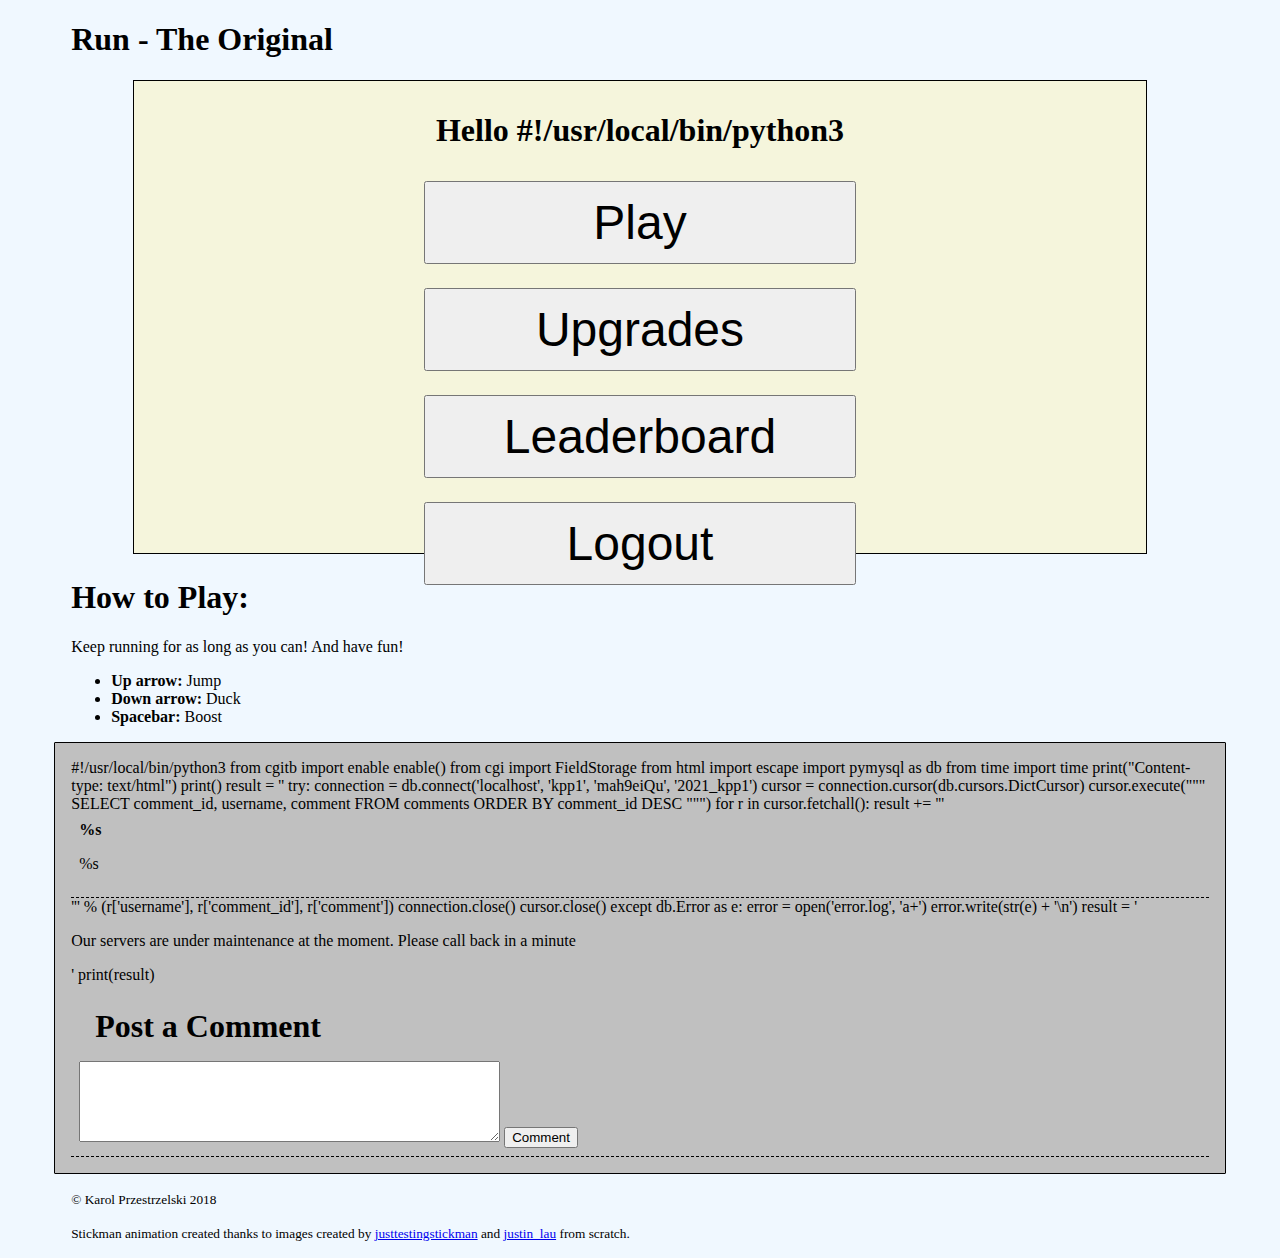
<file: index.html>
<!DOCTYPE html>
<html lang="en">
    <head>
        <title>Run</title>
        <meta charset="utf-8" />
        <script src="js/game.js" ></script>
        <script src="js/comments.js"></script>

        <link rel="stylesheet" href="css/styles.css">


</head>

<body>

    <header>
		<h1>Run - The Original</h1>
    </header>
    
    <main>
    
        <canvas width="1500" height="700"></canvas>
        
        <div class="center_helper">
	    
		    <article id="main_menu">
		    
				<button type="button">Play</button>
				<button type="button">Upgrades</button>
				<button type="button">Leaderboard</button>
				<button type="button">Login</button>
		    
		    </article>
		    
		    
		    
		    <article id="upgrades">
		    
				<div class="title_bar">
				    <button type="button" class="back_to_main">Main Menu</button>
				    <h1>Upgrades</h1>
				    <button type="button" class="play_button">Play</button>
				</div>
				
				<section class="content">
				
				    <table>
				    
				    	<!-- Generated from game.js -->
					
				    
				    </table>
				    
				    <p><b>Your Balance: </b><b id="total_score"></b></p>
				
				</section>
		    </article>
		    
		    <article id="leaderboard">
		    
				<div class="title_bar">
				    <button type="button" class="back_to_main">Main Menu</button>
				    <h1>Leaderboard</h1>
				    <button type="button" class="play_button">Play</button>

				</div>
				
				<section class="content">
				    
				    <table>
					<tr>
					    <th>Username</th><th>High Score</th>
					</tr>
					
					<tr>
					    <td>Karol</td><td>150000</td>
					</tr>
					
				    
				    </table>
				
				</section>
		    
		    </article>
		    
		    <article id="login">
		    
				<div class="title_bar">
				    <button type="button" class="back_to_main">Main Menu</button>
				    <h1>Login</h1>		
				    <button type="button" class="play_button">Play</button>
				</div>
				
				<form>
				
				    <label for="name">Username: </label>
				    <input type="text" id="name" name="name"/>
				    <label for="password">Password: </label>
				    <input type="password" id="password" name="password"/>

				    <label for="password2">Confirm Password: </label>
				    <input type="password" id="password2" name="password2"/>
				    
				    <div>
				    	<span><a href="use js to setup">Not registered yet? Click here to register</a></span>
				    	<input type="submit" id="login_button" value="Login"/>
				    	<span id="warning"></span>
				    </div>
				
				</form>
		    
		    </article>
		   
		   
	   
        </div>
        
    </main>

    <aside>
    	<article>
        	<h1>How to Play:</h1>
        	<p>Keep running for as long as you can! And have fun!</p>
        	<ul>
        		<li><b>Up arrow:</b> Jump</li>
        		<li><b>Down arrow:</b> Duck</li>
        		<li><b>Spacebar:</b> Boost</li>
        	</ul>
        </article>
    </aside>

    <aside>
    	<section id="comments">
    		<section>
	    		<div>
	    			<strong>Username</strong> 
	    			<button type="button">Delete</button>
	    		</div>
	    		<p>Some really nice comment</p>
    		</section>
    	</section>


    	<section id="post-comment">
    		<h1>Post a Comment</h1>
    		<form id="comment-form" action="python_files/comment.py" method="get">
    			<textarea name="new_comment" id="new_comment" rows="5" cols="50"> </textarea>
    			<input type="submit" value="Comment" />
    		</form>

    	</section>
    </aside>

    <footer>
    	
    	<p>
    		<small>&copy; Karol Przestrzelski 2018</small>
    	</p>
    	<p>
    		<small>Stickman animation created thanks to images created by <a href="https://scratch.mit.edu/projects/721937/">justtestingstickman</a>
    	 	and <a href="https://scratch.mit.edu/projects/12078057/">justin_lau</a> from scratch.</small>
    	 </p>
    </footer>

</body>

</html>
</file>
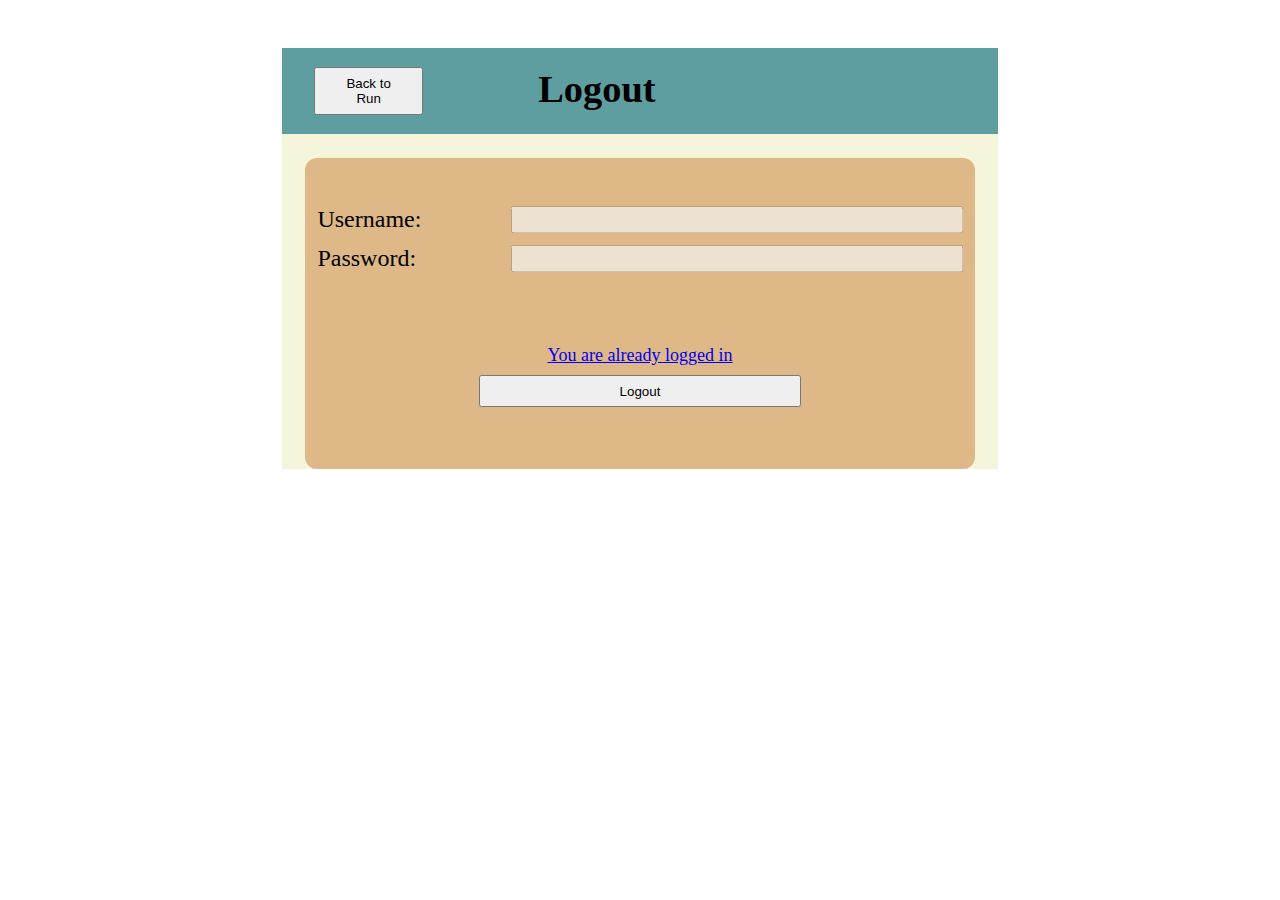
<file: login.html>
<!DOCTYPE html>
    <html lang="en">
        <head>
            <meta charset="utf-8" />
            <title>Login</title>
            <script src="js/login.js"></script>

        	<link rel="stylesheet" href="css/login_styles.css">

        </head>
        <body>
            <main>
		    
				<article id="login">
		    
				<div class="title_bar">
				    <button type="button" class="back_to_game">Back to Run</button>
				    <h1>Login</h1>		
				</div>
				
				<form>
				
				    <label for="name">Username: </label>
				    <input type="text" id="name" name="name"/>
				    <label for="password">Password: </label>
				    <input type="password" id="password" name="password"/>

				    <label for="password2">Confirm Password: </label>
				    <input type="password" id="password2" name="password2"/>
				    
				    <div>
				    	<span><a href="use js to setup">Not registered yet? Click here to register</a></span>
				    	<input type="submit" id="login_button" value="Login"/>
				    	<span id="warning"></span>
				    </div>
				
				</form>
		    
		    </article>
		    

            </main>

        </body>
    </html>
</file>
<file: css/styles.css>
canvas {
  border : 1px black solid;
  background: beige;
  width : 80%;
}

body {
    background: aliceblue;
}

html, body {
    font-size: 16px;
}

main { 
    position: relative;
    text-align: center;
}

.center_helper{
    position : absolute;
    top: 0;
    left: 0;
    text-align: center;
    width: 100%;
    height: 100%;

}

/* Main Menu */

#main_menu{
    background: beige;
    display: flex;
    width: 60%;
    margin: 1em auto;
    height: 90%;

}

#main_menu button{
    font-size: 3em;
    width: 9em;
    margin: 0.5em auto;
    padding: 0.25em;
    display: block;
}

/* Upgrades Page */

#upgrades, #leaderboard, #login{
    background: beige;
    width: 80%;
    height: 90%;
    margin: 1em auto;
}

.box{
    display: inline-block;
    height: 1.2em;
    width: 1.2em;
    background: red;
    border: 1px black solid;
}


/* Title Bar */
.title_bar{
    background: cadetblue;
    font-size: 1.2em;
    padding: 1em;
    display: grid;
    grid-template-columns: 20% 60% 20%;
    grid-template-rows: auto;
    grid-template-areas: "left center right"
    
}

.title_bar h1{
    width: 50%;
    margin: 0 auto;
    grid-area: center;
}

.title_bar button{

    margin: auto 1em;
    padding: 0.5em 2em;
}
.title_bar .back_to_main{
    grid-area: left;
}
.title_bar .play_button{
    grid-area: right;
}

/* Content */

.content table, #login form{
    font-size: 1.5em;
    width: 90%;
    margin: 1em auto;
    background: burlywood;
    padding: 0.5em;
    border-radius: 0.5em;
}

.content button{
    padding: 0.5em 3em;
    width: 80%;
}

.content table th{
    padding-top: 0.5em;
}

/* leaderboard */
#leaderboard table{
    width: 70%;
}

#loggedin{
    background-color: aquamarine;
}

/* Login page */
#login form{
    display: grid;
    grid-template-columns: 30% 70%;
    grid-template-rows: auto;
    grid-template-areas: "nameL nameI" "pwdL pwdI" "pwd2L pwd2I" "s s";
    width: 60%;
    grid-row-gap: 0.5em;
    padding-top: 2em;
    

}



label[for="name"]{
    grid-area: nameL;
}
label[for="password"]{
    grid-area: pwdL;
}
label[for="password2"]{
    grid-area: pwd2L;
}
#name{
    grid-area: nameI;
}
#password{
    grid-area: pwdI;
}
#password2{
    grid-area: pwd2I;
}

#login form div{
    grid-area: s;
    margin: 2em 0;
}

#login_button{
    
    width: 50%;
    padding: 0.5em;
    margin: 0.1em auto;
    margin-top: 0.5em;

}

#login span{
    font-size: 0.75em;
    display:block;
    margin: 0.1em auto;
}

/* Other parts of the page */
html {
    background: 
}


header, aside, footer{
    width: 90%;
    margin: 1em auto;
}

aside + aside{
    background-color: silver;
    border: 1px black solid;
    border-radius: 0.0625em;
    padding: 1em;
    width: 90%;
}

aside + aside button{
    float: right;
}

aside + aside section section, #post-comment{
    border-bottom: 1px black dashed;
    padding: 0.5em;
}

aside + aside h1{
    text-align: left;
    margin: 0.5em;
}
</file>
<file: css/login_styles.css>
*{
	margin: 0;
	padding: 0;
}

main{
	width: 70%;
	margin: auto;
	margin-top: 3em;
	font-size: 16px;
	
}

#login{
    background: beige;
    width: 80%;
    height: 90%;
    margin: 1em auto;
}


/* Title Bar */
.title_bar{
    background: cadetblue;
    font-size: 1.2em;
    padding: 1em;

    display: grid;
    grid-template-columns: 20% 60% 20%;
    grid-template-rows: auto;
    grid-template-areas: "left center right"
    
}

.title_bar h1{
    width: 50%;
    margin: 0 auto;
    grid-area: center;
}

.title_bar button{

    margin: auto 1em;
    padding: 0.5em 2em;
}
.title_bar .back_to_game{
    grid-area: left;
}

/* Login page */
#login form{
	font-size: 1.5em;
    margin: 1em auto;
    background: burlywood;
    padding: 0.5em;
    border-radius: 0.5em;

    display: grid;
    grid-template-columns: 30% 70%;
    grid-template-rows: auto;
    grid-template-areas: "nameL nameI" "pwdL pwdI" "pwd2L pwd2I" "s s";
    width: 90%;
    grid-row-gap: 0.5em;
    padding-top: 2em;
    

}



label[for="name"]{
    grid-area: nameL;
}
label[for="password"]{
    grid-area: pwdL;
}
label[for="password2"]{
    grid-area: pwd2L;
}
#name{
    grid-area: nameI;
}
#password{
    grid-area: pwdI;
}
#password2{
    grid-area: pwd2I;
}

#login form div{
	text-align: center;
    grid-area: s;
    margin: 2em 0;
}

#login_button{
    
    width: 50%;
    padding: 0.5em;
    margin: 0.1em auto;
    margin-top: 0.5em;

}

#login span{
    font-size: 0.75em;
    display:block;
    margin: 0.1em auto;
}
</file>
